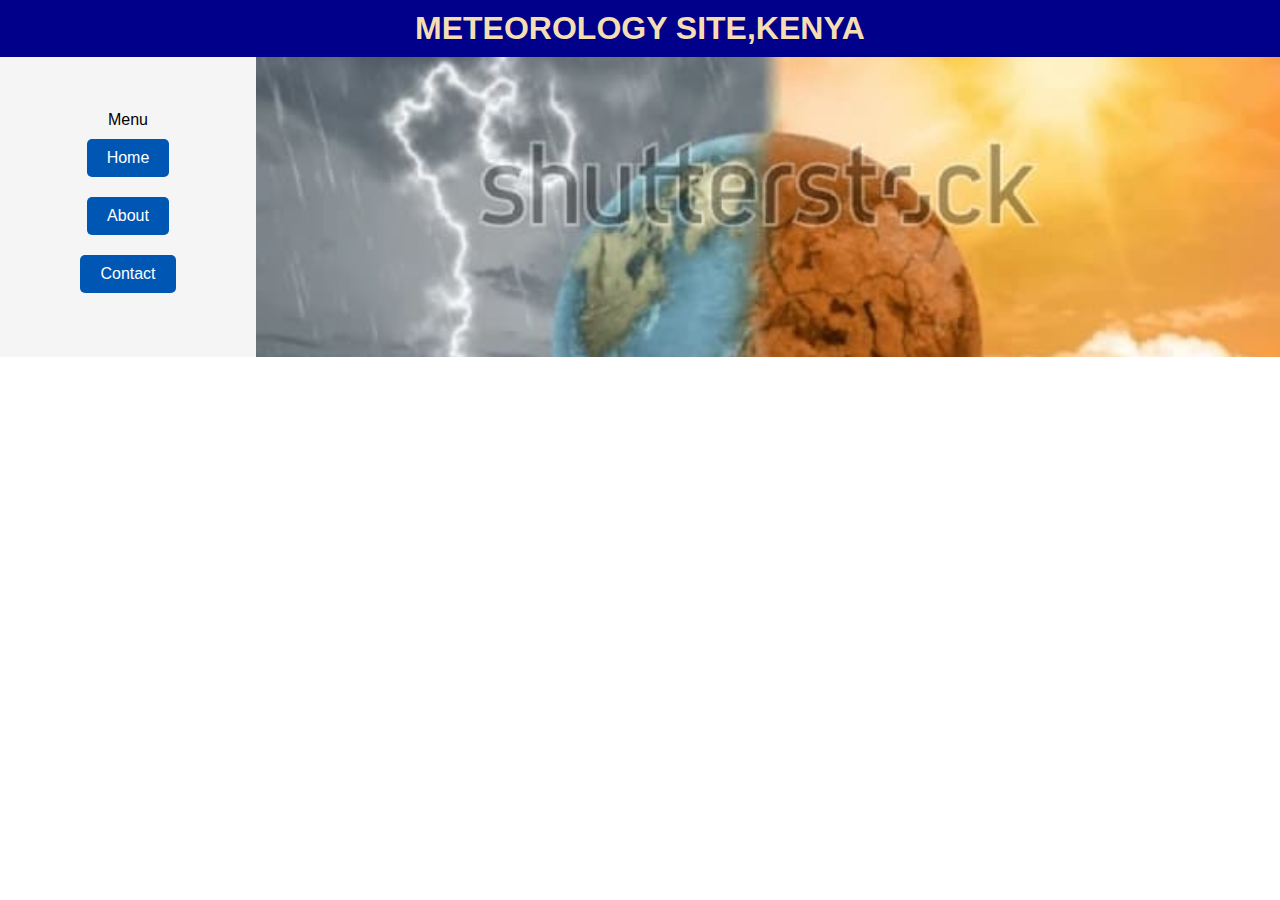
<file: index.html>
<!DOCTYPE html>
<html lang="en">

<head>
    <meta charset="=UTF-8" <meta name="viewport" content="width=device-width,initial-scale=1.0">
    <title> Two-Column Layout</title>
    <link rel="stylesheet" href="styles.css" </head>

<body>
    <h1>METEOROLOGY SITE,KENYA</h1>
    <div class="container">
        <div class="sidebar" <h2>Menu</h2>
            <button>Home</button>
            <button>About</button>
            <button>Contact</button>
        </div>
        <div class="image-selection"></div>
    </div>
</body>

</html>
</file>
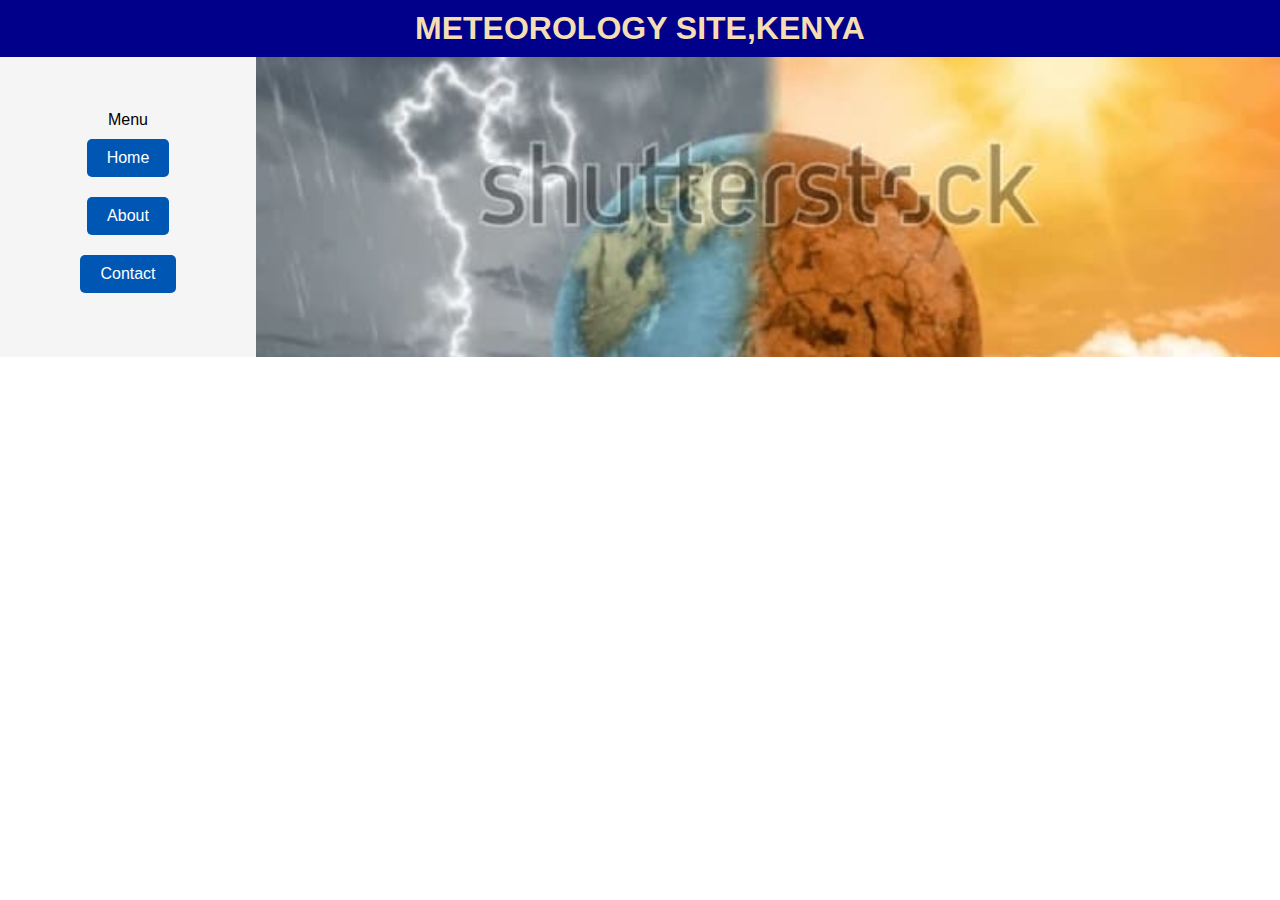
<file: practises.html>
<!DOCTYPE html>
<html lang="en">

<head>
    <meta charset="=UTF-8" <meta name="viewport" content="width=device-width,initial-scale=1.0">
    <title> Two-Column Layout</title>
    <link rel="stylesheet" href="styles.css" </head>

<body>
    <h1>METEOROLOGY SITE,KENYA</h1>
    <div class="container">
        <div class="sidebar" <h2>Menu</h2>
            <button>Home</button>
            <button>About</button>
            <button>Contact</button>
        </div>
        <div class="image-selection"></div>
    </div>
</body>

</html>
</file>
<file: styles.css>
* {
    margin: 0;
    padding: 0;
    box-sizing: border-box;
}

body {
    font-family: Arial, sans-serif;
}

.container {
    display: flex;
    flex-wrap: wrap;
}

.sidebar {
    width: 20%;
    background-color: #f5f5f5;
    padding: 10px;
    display: flex;
    flex-direction: column;
    justify-content: center;
    align-items: center;
}

button {
    color: white;
    padding: 10px 20px;
    margin: 10px;
    border: none;
    border-radius: 5px;
    font-size: 16px;
    cursor: pointer;
    transition: 0.3s;
    background-color: #0056b3;
    
}

.image-selection {flex: 1;
    background-image: url('weather.jpg');
    background-size: cover;
    background-position: center;background-repeat: no-repeat;width: 100%;height:300px; display: block;}


h1 {
    background-color: darkblue;
    color: wheat;
    padding: 10px; display: block;text-align: center;
}
</file>
